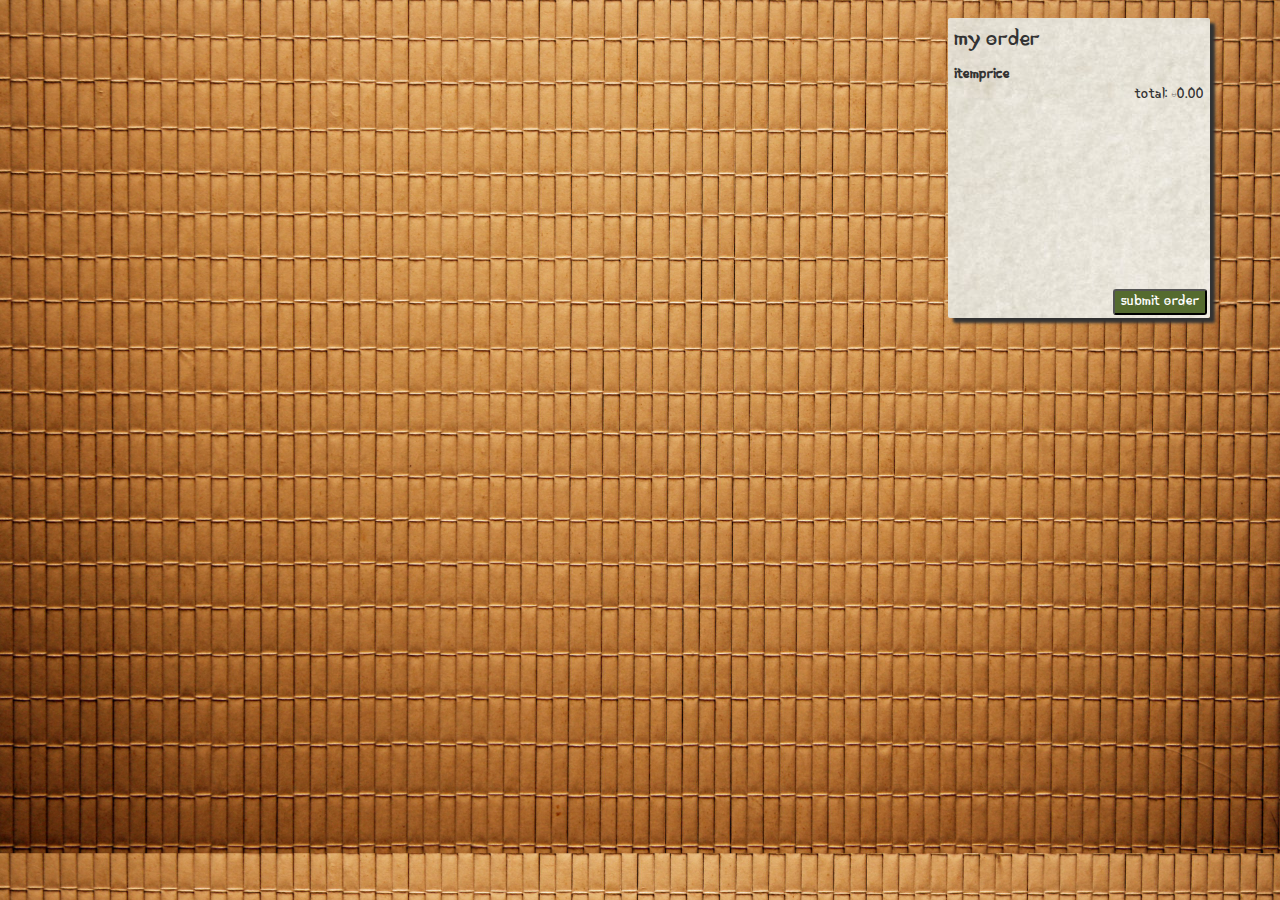
<file: index.html>
<!doctype html>
<html>
  <head>
    <meta charset="utf-8">
    <meta name="viewport" content="width=device-width, initial-scale=1, minimal-ui">
    <title>Majestic Thai | Finest Thai Cuisine in Greenville</title>
    <link rel="stylesheet" href="css/app.css">
  </head>
  <body>
    <div class="container" id="app">
      <!-- <div class="row">
        <div class="col-md-9 menu-container">
          <ul class="main-dishes">Entrees
            <li class="item">Pad Thai <span class="glyphicon glyphicon-plus"></span></li>
          </ul>
          <ul class="sides">Sides
            <li class="item">Rice <span class="glyphicon glyphicon-plus"></span></li>
          </ul>
          <ul class="drinks">Drinks
            <li class="item">Coke <span class="glyphicon glyphicon-plus"></span></li>
          </ul>
        </div>
        <div class="col-md-3 order-container">
          <p class="my-order">My Order</p>
          <div class="order-div">
            <button class="submit-order">Submit Order</button>
            <ul class="order-list">
              <li class="order-list-item">Pad Thai <span>6.99</span> <span class="remove">Remove</span></li>
              <li class="order-list-item">Coke <span>1.95</span> <span class="remove">Remove</span></li>
            </ul>
            <p class="total">Total: $8.94</p>
          </div>
        </div> -->
      </div>
    </div>

    <script src="js/bundle.js"></script>
  </body>
</html>
</file>
